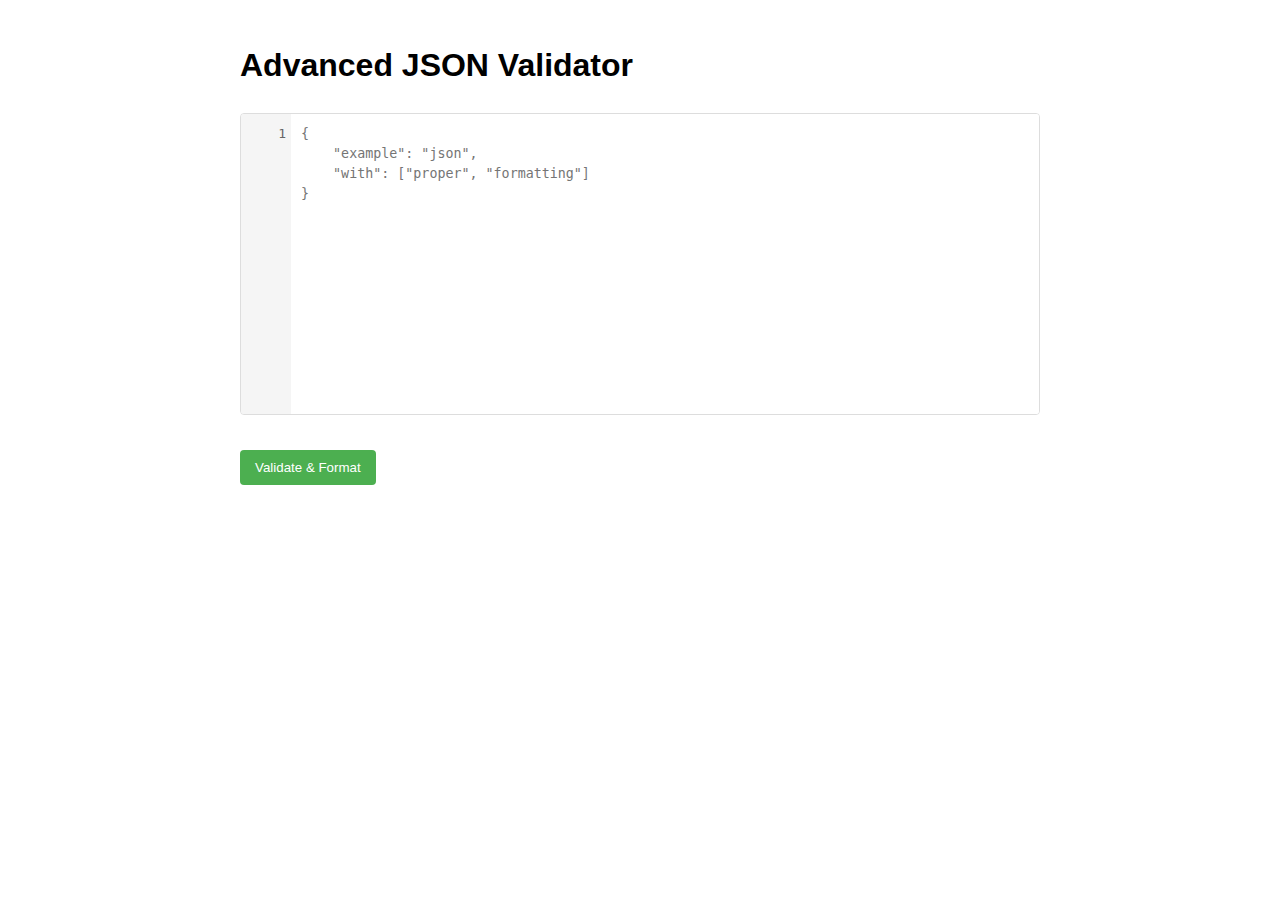
<file: templates/index.html>
<!DOCTYPE html>
<html>
<head>
    <title>JSON Validator</title>
    <link rel="stylesheet" href="/static/style.css">
</head>
<body>
    <div class="container">
        <h1>Advanced JSON Validator</h1>
        <form method="post">
            <div class="editor-wrapper">
                <div class="line-numbers" id="line-numbers"></div>
                <textarea name="json_data" id="json-editor" placeholder='{
    "example": "json",
    "with": ["proper", "formatting"]
}'></textarea>
            </div>
            <br>
            <button type="submit">Validate & Format</button>
        </form>
    </div>
    <script src="/static/script.js"></script>
    <script>
        initEditor();
    </script>
</body>
</html>
</file>
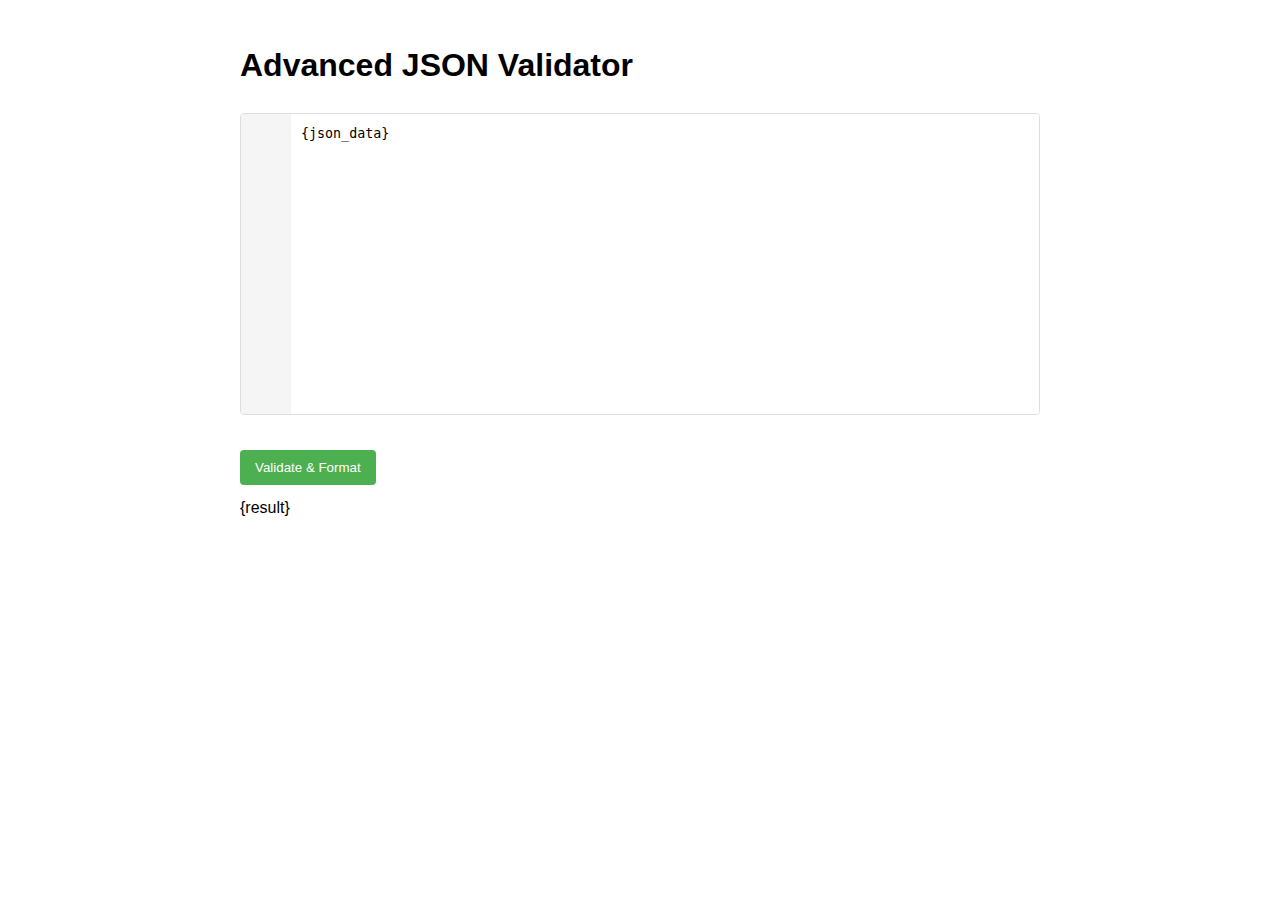
<file: templates/result.html>
<!DOCTYPE html>
<html>
<head>
    <title>JSON Validator</title>
    <link rel="stylesheet" href="/static/style.css">
</head>
<body>
    <div class="container">
        <h1>Advanced JSON Validator</h1>
        <form method="post">
            <div class="editor-wrapper">
                <div class="line-numbers" id="line-numbers"></div>
                <textarea name="json_data" id="json-editor">{json_data}</textarea>
            </div>
            <br>
            <button type="submit">Validate & Format</button>
        </form>
        {result}
    </div>
    <script src="/static/script.js"></script>
    <script>
        initEditor({{
            error_line: {error_line},
            error_pos: {error_pos}
        }});
    </script>
</body>
</html>
</file>
<file: static/style.css>
body {
    font-family: Arial, sans-serif;
    margin: 40px;
    line-height: 1.6;
}
.container {
    max-width: 800px;
    margin: 0 auto;
}
.editor-wrapper {
    position: relative;
    height: 300px;
    overflow: hidden;
    border: 1px solid #ddd;
    border-radius: 4px;
}
.line-numbers {
    position: absolute;
    left: 0;
    top: 0;
    width: 40px;
    height: 100%;
    padding: 10px 5px;
    text-align: right;
    background: #f5f5f5;
    font-family: monospace;
    color: #666;
    line-height: 1.5;
    overflow-y: hidden;
}
textarea {
    position: absolute;
    left: 50px;
    width: calc(100% - 50px);
    height: 100%;
    font-family: monospace;
    padding: 10px;
    border: none;
    white-space: pre;
    tab-size: 4;
    line-height: 1.5;
    resize: none;
    outline: none;
}
button {
    padding: 10px 15px;
    background: #4CAF50;
    color: white;
    border: none;
    border-radius: 4px;
    cursor: pointer;
    margin: 10px 0;
}
button:hover {
    background: #45a049;
}
.error {
    color: #d32f2f;
    background: #ffebee;
    padding: 15px;
    border-radius: 4px;
    margin: 15px 0;
}
.success {
    color: #388e3c;
    background: #e8f5e9;
    padding: 15px;
    border-radius: 4px;
    margin: 15px 0;
}
pre {
    white-space: pre-wrap;
    background: #f5f5f5;
    padding: 15px;
    border-radius: 4px;
}
.error-context {
    font-family: monospace;
    background: #f5f5f5;
    padding: 10px;
    border-radius: 4px;
    margin-top: 10px;
}
.error-line {
    background: #ffcdd2;
    font-weight: bold;
}
.line-number {
    display: inline-block;
    width: 30px;
    color: #666;
}
</file>
